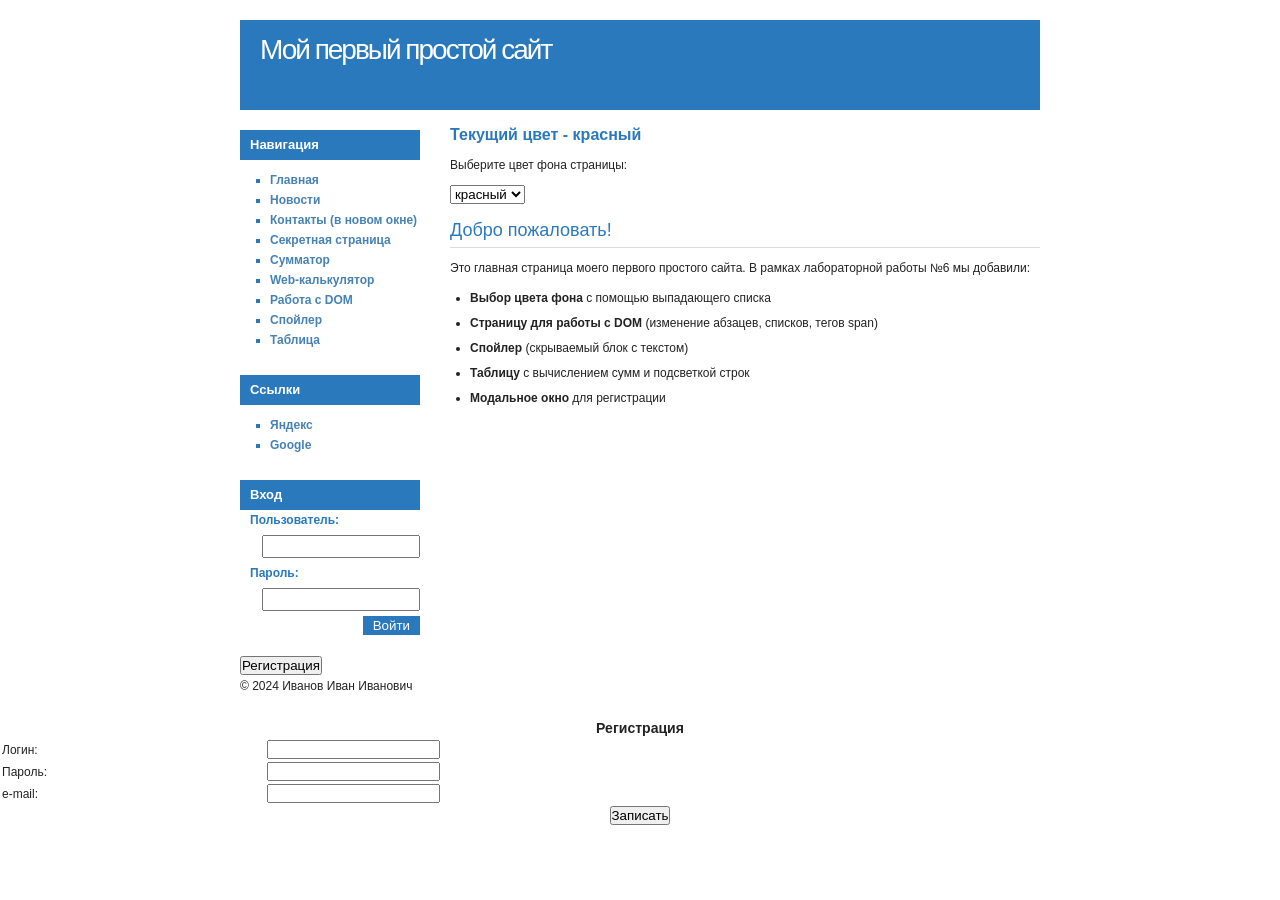
<file: index.html>
<!DOCTYPE html>
<html lang="ru">
<head>
    <meta charset="UTF-8">
    <meta name="author" content="Иванов Иван Иванович">
    <meta name="keywords" content="лабораторная, блочная верстка, сайт, html, css, javascript, dom">
    <meta name="description" content="Мой первый простой сайт, созданный с использованием блочной компоновки">
    <title>Мой первый простой сайт</title>
    <link rel="stylesheet" type="text/css" href="styles/style.css">
    
    <script type="text/javascript">
        function colors() {
            // получаем массив на элементы с именем D1 и берем первый из них (наш список)
            var color = document.getElementsByName('D1')[0];
            // с помощью стиля меняем цвет фона страницы на выбранный
            document.body.style.backgroundColor = color.value;
            // получаем массив всех элементов списка
            var opt = document.getElementsByTagName('option');
            // получаем текст элемента массива с номером, выбранным в списке
            var text = opt[color.selectedIndex].innerHTML;
            // получаем ссылку на первый элемент в массиве заголовков h3
            var h3 = document.getElementsByTagName('h3')[0];
            // в заголовке показываем новый цвет фона
            h3.innerHTML = 'Текущий цвет - ' + text;
        }
    </script>
</head>
<body>

<div id="main">
    <div id="header">
        <h1><a href="index.html">Мой первый простой сайт</a></h1>
    </div>
    
    <div id="content">
        <div id="left">
            <h2>Навигация</h2>
            <ul>
                <li><a href="index.html">Главная</a></li>
                <li><a href="news.html">Новости</a></li>
                <li><a href="contacts.html" target="w1" onclick="window.open('contacts.html', 'w1', 'width=400, height=300'); return false;">Контакты (в новом окне)</a></li>
                <li><a href="secret.html">Секретная страница</a></li>
                <li><a href="sum.html">Сумматор</a></li>
                <li><a href="calculator.html">Web-калькулятор</a></li>
                <li><a href="dom.html">Работа с DOM</a></li>
                <li><a href="spoyler.html">Спойлер</a></li>
                <li><a href="table.html">Таблица</a></li>
            </ul>
            <h2>Ссылки</h2>
            <ul>
                <li><a href="http://yandex.ua" target="_blank">Яндекс</a></li>
                <li><a href="http://google.com.ua" target="_blank">Google</a></li>
            </ul>
            <h2>Вход</h2>
            <form action="index.html" method="post">
                Пользователь:
                <div align="right"><input name="login" type="text"></div>
                Пароль:
                <div align="right"><input name="pwd" type="password"></div>
                <div align="right"><input name="ok" type="submit" value="Войти"></div>
            </form>
            <p><input type="button" class="button" value="Регистрация" onclick="register()"></p>
        </div>
        
        <div id="right">
            <h3>Текущий цвет - красный</h3>
            <p>Выберите цвет фона страницы:</p>
            <select name="D1" onchange="colors()">
                <option value="#FFAAA4" selected>красный</option>
                <option value="#82FFA2">зеленый</option>
                <option value="#91C8FF">голубой</option>
                <option value="#F5F5DC">желтый</option>
            </select>
            
            <h2>Добро пожаловать!</h2>
            <p>Это главная страница моего первого простого сайта. В рамках лабораторной работы №6 мы добавили:</p>
            <ul>
                <li><strong>Выбор цвета фона</strong> с помощью выпадающего списка</li>
                <li><strong>Страницу для работы с DOM</strong> (изменение абзацев, списков, тегов span)</li>
                <li><strong>Спойлер</strong> (скрываемый блок с текстом)</li>
                <li><strong>Таблицу</strong> с вычислением сумм и подсветкой строк</li>
                <li><strong>Модальное окно</strong> для регистрации</li>
            </ul>
        </div>
        
        <div style="clear: both;"></div>
        
        <div id="footer">
            &copy; 2024 Иванов Иван Иванович
        </div>
    </div>
</div>

<!-- Модальное окно для регистрации -->
<div id="modal">
    <form action="" method="get" name="form1">
        <table border="0" width="100%">
            <tr align="center">
                <td colspan="2"><h3>Регистрация</h3></td>
            </tr>
            <tr>
                <td>Логин:</td>
                <td><input name="login" type="text"></td>
            </tr>
            <tr>
                <td>Пароль:</td>
                <td><input name="password" type="password"></td>
            </tr>
            <tr>
                <td>e-mail:</td>
                <td><input name="email" type="text"></td>
            </tr>
            <tr align="center">
                <td colspan="2"><input type="button" class="button" onclick="post()" value="Записать"></td>
            </tr>
        </table>
    </form>
</div>

<script type="text/javascript">
    function register() {
        var modal = document.getElementById('modal');
        modal.style.display = 'block';
    }
    
    function post() {
        var modal = document.getElementById('modal');
        // Здесь может быть код обработки введенной информации
        alert('Спасибо за регистрацию!');
        modal.style.display = 'none';
    }
</script>

</body>
</html>
</file>
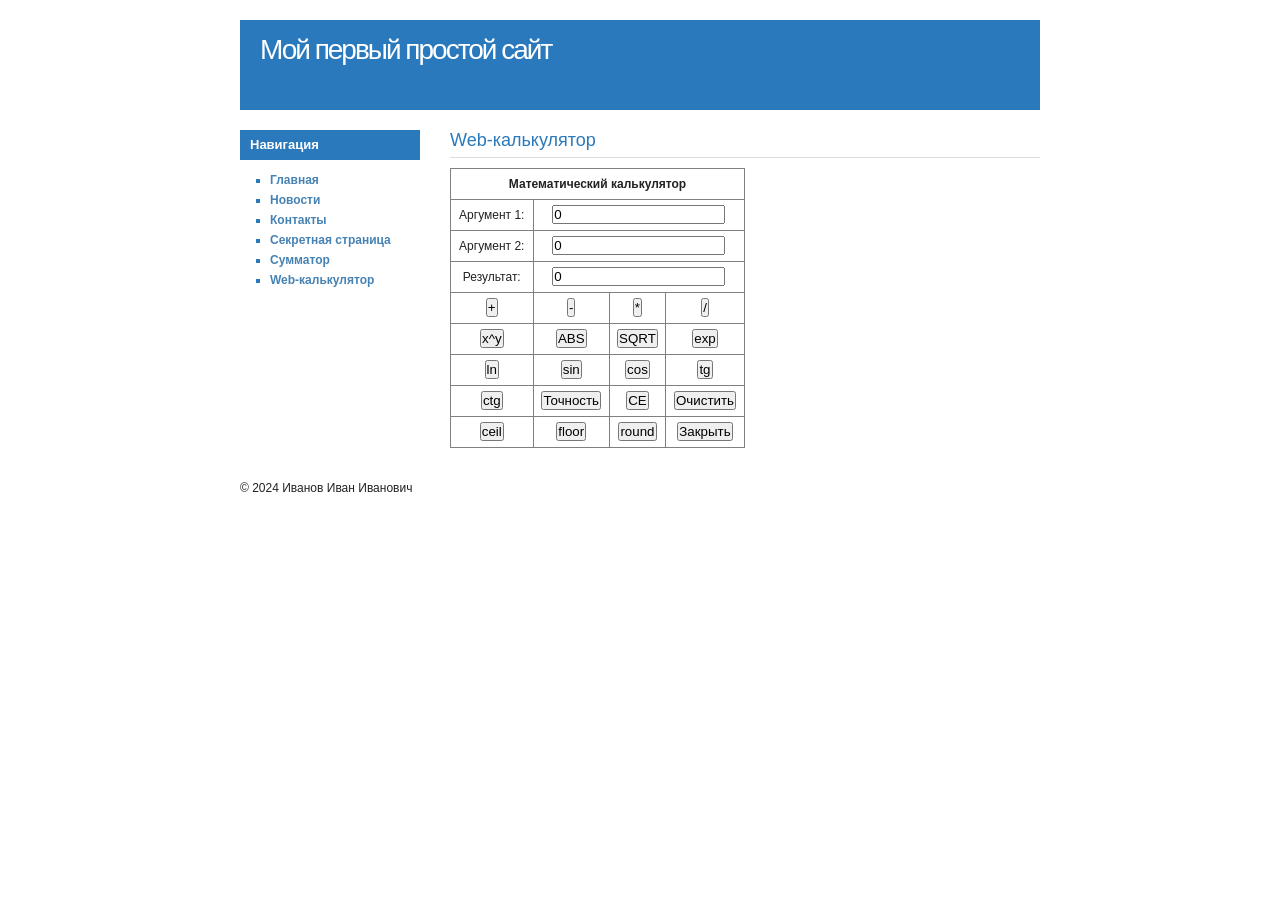
<file: calculator.html>
<!DOCTYPE html>
<html lang="ru">
<head>
    <meta charset="UTF-8">
    <meta name="author" content="Иванов Иван Иванович">
    <meta name="keywords" content="калькулятор, math, javascript">
    <meta name="description" content="Web-калькулятор с математическими функциями">
    <title>Web-калькулятор - Мой первый простой сайт</title>
    <link rel="stylesheet" type="text/css" href="styles/style.css">
    
    <script type="text/javascript" src="scripts/script.js"></script>
    
    <script type="text/javascript">
        // Дополнительные функции для работы с формой
        function steer() {
            window.document.form1.T1.value = 0;
            window.document.form1.T2.value = 0;
            window.document.form1.T3.value = 0;
            window.document.form1.T1.focus();
            window.document.form1.T1.select();
        }
    </script>
</head>
<body>

<div id="main">
    <div id="header">
        <h1><a href="index.html">Мой первый простой сайт</a></h1>
    </div>
    
    <div id="content">
        <div id="left">
            <h2>Навигация</h2>
            <ul>
                <li><a href="index.html">Главная</a></li>
                <li><a href="news.html">Новости</a></li>
                <li><a href="contacts.html">Контакты</a></li>
                <li><a href="secret.html">Секретная страница</a></li>
                <li><a href="sum.html">Сумматор</a></li>
                <li><a href="calculator.html">Web-калькулятор</a></li>
            </ul>
        </div>
        
        <div id="right">
            <h2>Web-калькулятор</h2>
            
            <form name="form1" style="text-align: center;">
                <table align="center" width="50%" border="1" cellpadding="5" cellspacing="0">
                    <tr>
                        <td colspan="4" align="center"><strong>Математический калькулятор</strong></td>
                    </tr>
                    <tr>
                        <td>Аргумент 1:</td>
                        <td colspan="3"><input type="text" name="T1" size="20" value="0"></td>
                    </tr>
                    <tr>
                        <td>Аргумент 2:</td>
                        <td colspan="3"><input type="text" name="T2" size="20" value="0"></td>
                    </tr>
                    <tr>
                        <td>Результат:</td>
                        <td colspan="3"><input type="text" name="T3" size="20" value="0"></td>
                    </tr>
                    
                    <!-- Базовые операции -->
                    <tr align="center">
                        <td><input type="button" value="+" onclick="plus()"></td>
                        <td><input type="button" value="-" onclick="minus()"></td>
                        <td><input type="button" value="*" onclick="proizv()"></td>
                        <td><input type="button" value="/" onclick="delen()"></td>
                    </tr>
                    
                    <!-- Степень и модуль -->
                    <tr align="center">
                        <td><input type="button" value="x^y" onclick="stepen()"></td>
                        <td><input type="button" value="ABS" onclick="modul()"></td>
                        <td><input type="button" value="SQRT" onclick="koren()"></td>
                        <td><input type="button" value="exp" onclick="exponent()"></td>
                    </tr>
                    
                    <!-- Логарифмы и тригонометрия -->
                    <tr align="center">
                        <td><input type="button" value="ln" onclick="logarifm()"></td>
                        <td><input type="button" value="sin" onclick="sinus()"></td>
                        <td><input type="button" value="cos" onclick="cosinus()"></td>
                        <td><input type="button" value="tg" onclick="tangens()"></td>
                    </tr>
                    <tr align="center">
                        <td><input type="button" value="ctg" onclick="cotangens()"></td>
                        <td><input type="button" value="Точность" onclick="tochnost()"></td>
                        <td><input type="button" value="CE" onclick="steer()"></td>
                        <td><input type="button" value="Очистить" type="reset"></td>
                    </tr>
                    
                    <!-- Округление -->
                    <tr align="center">
                        <td><input type="button" value="ceil" onclick="okruglverh()"></td>
                        <td><input type="button" value="floor" onclick="okruglvniz()"></td>
                        <td><input type="button" value="round" onclick="okrugl()"></td>
                        <td><input type="button" value="Закрыть" onclick="window.close()"></td>
                    </tr>
                </table>
            </form>
        </div>
        
        <div style="clear: both;"></div>
        
        <div id="footer">
            &copy; 2024 Иванов Иван Иванович
        </div>
    </div>
</div>

</body>
</html>
</file>
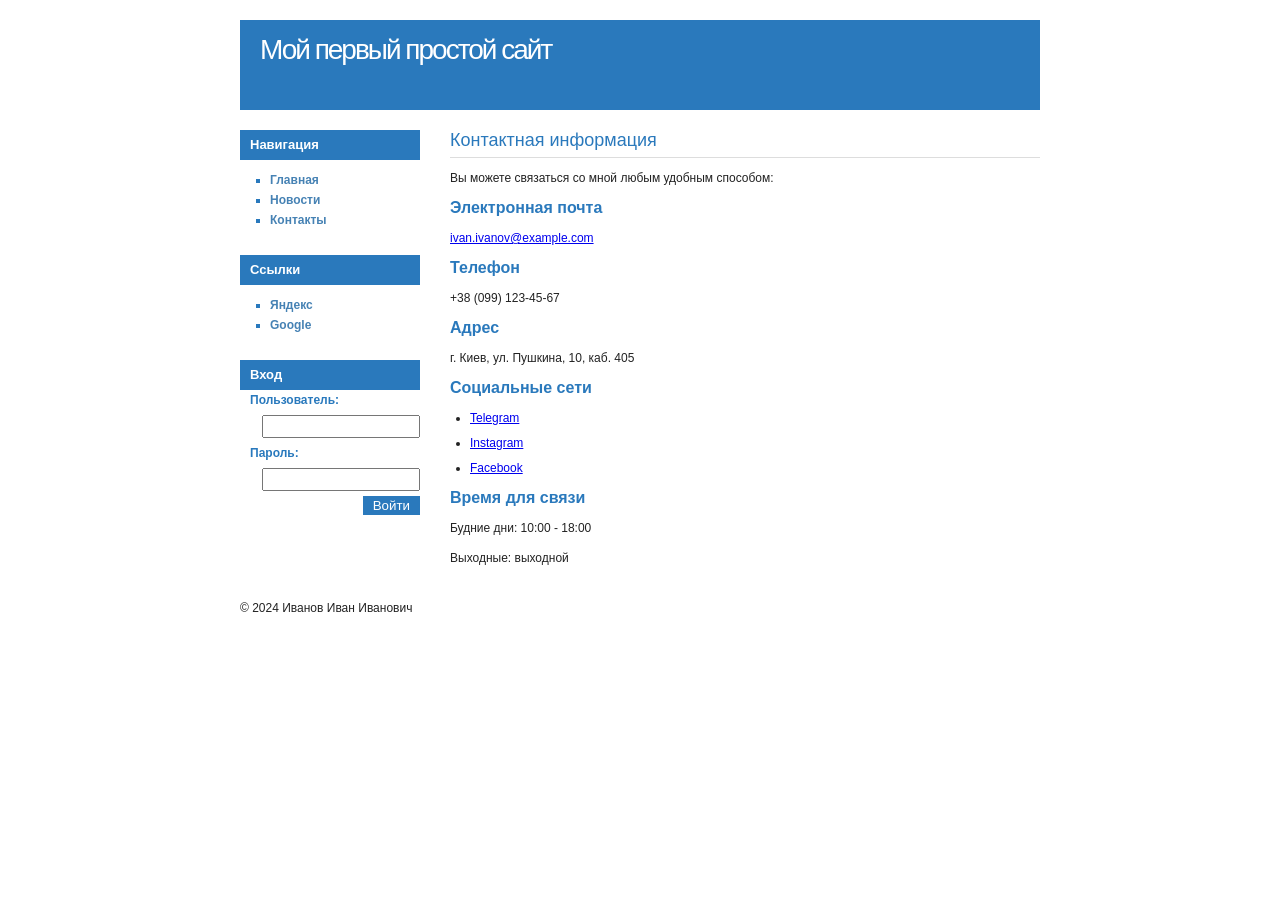
<file: contacts.html>
<!DOCTYPE html>
<html lang="ru">
<head>
    <meta charset="UTF-8">
    <meta name="author" content="Иванов Иван Иванович">
    <meta name="keywords" content="лабораторная, блочная верстка, контакты, html, css">
    <meta name="description" content="Контактная информация">
    <meta http-equiv="content-type" content="text/html">
    <title>Контакты - Мой первый простой сайт</title>
    <link rel="stylesheet" type="text/css" href="styles/style.css">
</head>
<body>

<div id="main">
    <div id="header">
        <h1><a href="index.html">Мой первый простой сайт</a></h1>
    </div>
    
    <div id="content">
        <div id="left">
            <h2>Навигация</h2>
            <ul>
                <li><a href="index.html">Главная</a></li>
                <li><a href="news.html">Новости</a></li>
                <li><a href="contacts.html">Контакты</a></li>
            </ul>
            <h2>Ссылки</h2>
            <ul>
                <li><a href="http://yandex.ua" target="_blank">Яндекс</a></li>
                <li><a href="http://google.com.ua" target="_blank">Google</a></li>
            </ul>
            <h2>Вход</h2>
            <form action="index.html" method="post">
                Пользователь:
                <div align="right"><input name="login" type="text"></div>
                Пароль:
                <div align="right"><input name="pwd" type="password"></div>
                <div align="right"><input name="ok" type="submit" value="Войти"></div>
            </form>
        </div>
        
        <div id="right">
            <h2>Контактная информация</h2>
            <p>Вы можете связаться со мной любым удобным способом:</p>
            
            <div class="contact-block">
                <h3>Электронная почта</h3>
                <p><a href="mailto:ivan.ivanov@example.com">ivan.ivanov@example.com</a></p>
            </div>
            
            <div class="contact-block">
                <h3>Телефон</h3>
                <p>+38 (099) 123-45-67</p>
            </div>
            
            <div class="contact-block">
                <h3>Адрес</h3>
                <p>г. Киев, ул. Пушкина, 10, каб. 405</p>
            </div>
            
            <div class="contact-block">
                <h3>Социальные сети</h3>
                <ul>
                    <li><a href="#">Telegram</a></li>
                    <li><a href="#">Instagram</a></li>
                    <li><a href="#">Facebook</a></li>
                </ul>
            </div>
            
            <div class="contact-block">
                <h3>Время для связи</h3>
                <p>Будние дни: 10:00 - 18:00</p>
                <p>Выходные: выходной</p>
            </div>
        </div>
        
        <div style="clear: both;"></div>
        
        <div id="footer">
            &copy; 2024 Иванов Иван Иванович
        </div>
    </div>
</div>

</body>
</html>
</file>
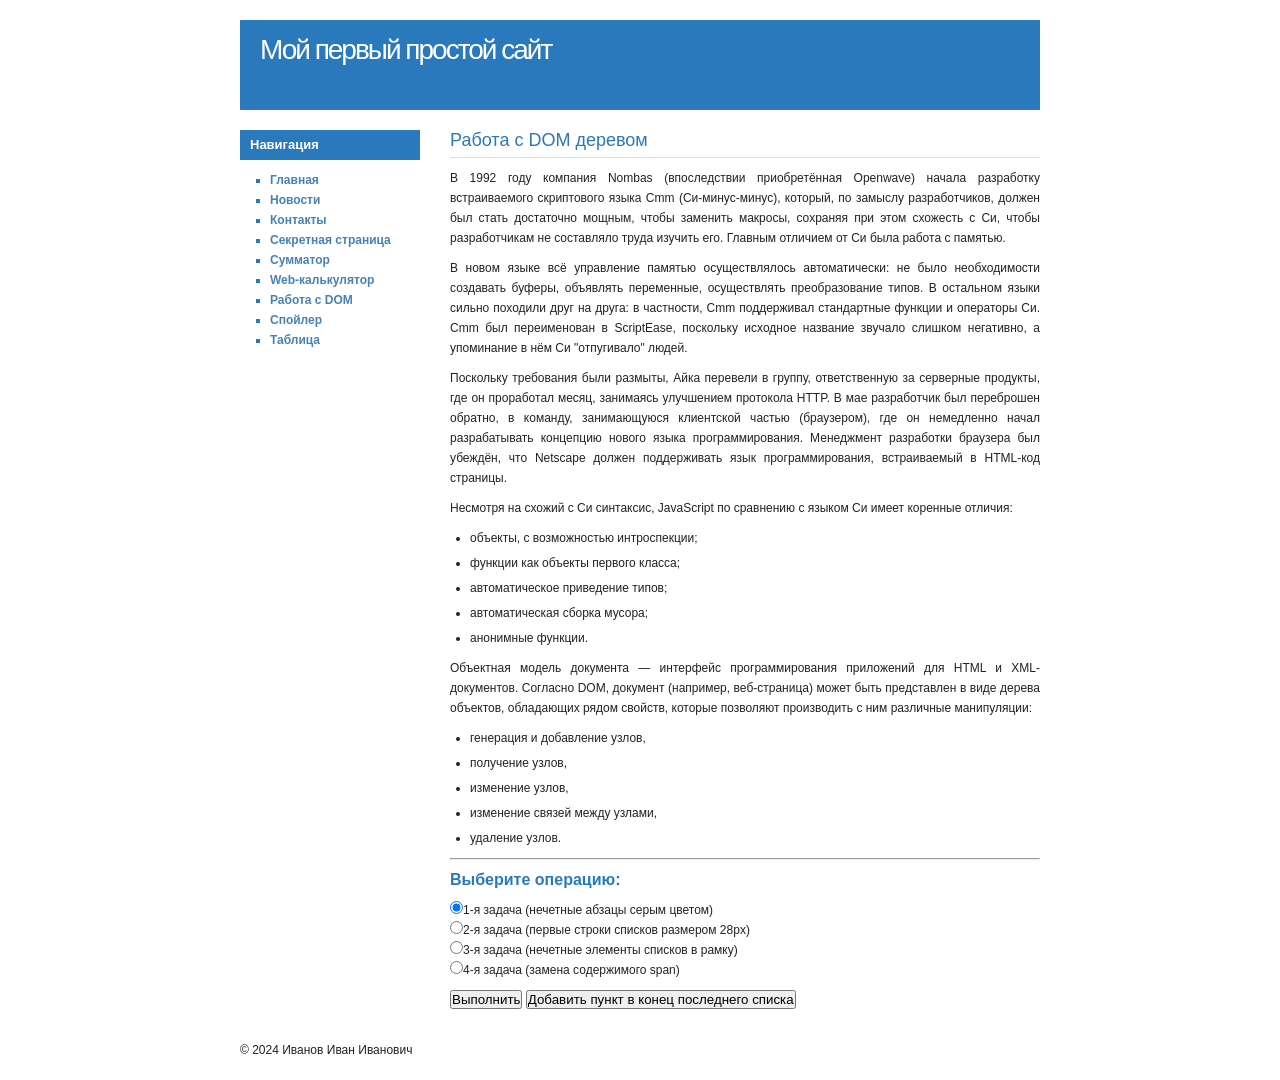
<file: dom.html>
<!DOCTYPE html>
<html lang="ru">
<head>
    <meta charset="UTF-8">
    <meta name="author" content="Иванов Иван Иванович">
    <meta name="description" content="Работа с DOM деревом">
    <title>Работа с DOM - Мой первый простой сайт</title>
    <link rel="stylesheet" type="text/css" href="styles/style.css">
    
    <style>
        .color {
            background-color: gray;
        }
    </style>
    
    <script type="text/javascript">
        function format() {
            // получаем номер выбранного переключателя
            var opt = document.getElementsByName('R1');
            var key = 0;
            for (var i = 0; i < opt.length; i++) {
                if (opt[i].checked) {
                    key = i;
                    break;
                }
            }
            
            // обрабатываем выбранный переключатель
            switch (key) {
                case 0: // первая задача - нечетные абзацы серым цветом
                    var p = document.getElementsByTagName('p');
                    for (var i = 0; i < p.length; i++) {
                        if (i % 2 == 0) {
                            p[i].className = 'color';
                        }
                    }
                    break;
                    
                case 1: // вторая задача - первые строки списков размером 28px
                    var ul = document.getElementsByTagName('ul');
                    for (var i = 0; i < ul.length; i++) {
                        if (ul[i].children[0]) {
                            ul[i].children[0].style.fontSize = '28px';
                        }
                    }
                    break;
                    
                case 2: // третья задача - нечетные элементы списков в красную рамку
                    var ul = document.getElementsByTagName('ul');
                    for (var i = 0; i < ul.length; i++) {
                        var li = ul[i].getElementsByTagName('li');
                        for (var j = 0; j < li.length; j++) {
                            if (j % 2 == 0) {
                                li[j].style.cssText = 'border: solid 1px red';
                            }
                        }
                    }
                    break;
                    
                case 3: // четвертая задача - замена содержимого span
                    var span = document.getElementsByTagName('span');
                    var text = prompt('Введите текст:');
                    if (text != null && text != '') {
                        for (var i = 0; i < span.length; i++) {
                            span[i].innerHTML = text;
                            span[i].style.color = 'blue';
                        }
                    }
                    break;
            }
        }
        
        function append() {
            // получаем последний список
            var ul = document.getElementsByTagName('ul');
            var lastUl = ul[ul.length - 1];
            var text = prompt('Введите текст для нового пункта списка:');
            if (text != '' && text != null) {
                var li = document.createElement('li');
                li.innerHTML = text;
                lastUl.appendChild(li);
            }
        }
    </script>
</head>
<body>

<div id="main">
    <div id="header">
        <h1><a href="index.html">Мой первый простой сайт</a></h1>
    </div>
    
    <div id="content">
        <div id="left">
            <h2>Навигация</h2>
            <ul>
                <li><a href="index.html">Главная</a></li>
                <li><a href="news.html">Новости</a></li>
                <li><a href="contacts.html">Контакты</a></li>
                <li><a href="secret.html">Секретная страница</a></li>
                <li><a href="sum.html">Сумматор</a></li>
                <li><a href="calculator.html">Web-калькулятор</a></li>
                <li><a href="dom.html">Работа с DOM</a></li>
                <li><a href="spoyler.html">Спойлер</a></li>
                <li><a href="table.html">Таблица</a></li>
            </ul>
        </div>
        
        <div id="right">
            <h2>Работа с DOM деревом</h2>
            
            <p>В 1992 году компания Nombas (впоследствии приобретённая Openwave) начала разработку встраиваемого скриптового языка Cmm (Си-минус-минус), который, по замыслу разработчиков, должен был стать достаточно мощным, чтобы заменить макросы, сохраняя при этом схожесть с Си, чтобы разработчикам не составляло труда изучить его. Главным отличием от Си была работа с памятью.</p>
            
            <p>В новом языке всё управление памятью осуществлялось автоматически: не было необходимости создавать буферы, объявлять переменные, осуществлять преобразование типов. В остальном языки сильно походили друг на друга: в частности, Cmm поддерживал стандартные функции и операторы Си. Cmm был переименован в ScriptEase, поскольку исходное название звучало слишком негативно, а упоминание в нём Си "отпугивало" людей.</p>
            
            <p>Поскольку требования были размыты, Айка перевели в группу, ответственную за серверные продукты, где он проработал месяц, занимаясь улучшением протокола HTTP. В мае разработчик был переброшен обратно, в команду, занимающуюся клиентской частью (браузером), где он немедленно начал разрабатывать концепцию нового языка программирования. Менеджмент разработки браузера был убеждён, что Netscape должен поддерживать язык программирования, встраиваемый в <span>HTML</span>-код страницы.</p>
            
            <p>Несмотря на схожий с Си синтаксис, JavaScript по сравнению с языком Си имеет коренные отличия:</p>
            
            <ul>
                <li>объекты, с возможностью интроспекции;</li>
                <li>функции как объекты первого класса;</li>
                <li>автоматическое приведение типов;</li>
                <li>автоматическая сборка мусора;</li>
                <li>анонимные функции.</li>
            </ul>
            
            <p>Объектная модель документа — интерфейс программирования приложений для <span>HTML</span> и XML-документов. Согласно DOM, документ (например, веб-страница) может быть представлен в виде дерева объектов, обладающих рядом свойств, которые позволяют производить с ним различные манипуляции:</p>
            
            <ul>
                <li>генерация и добавление узлов,</li>
                <li>получение узлов,</li>
                <li>изменение узлов,</li>
                <li>изменение связей между узлами,</li>
                <li>удаление узлов.</li>
            </ul>
            
            <hr>
            
            <h3>Выберите операцию:</h3>
            <input type="radio" name="R1" value="V1" checked>1-я задача (нечетные абзацы серым цветом)<br>
            <input type="radio" name="R1" value="V2">2-я задача (первые строки списков размером 28px)<br>
            <input type="radio" name="R1" value="V3">3-я задача (нечетные элементы списков в рамку)<br>
            <input type="radio" name="R1" value="V4">4-я задача (замена содержимого span)<br>
            
            <p>
                <input type="button" name="b1" value="Выполнить" onclick="format()">
                <input type="button" name="b2" value="Добавить пункт в конец последнего списка" onclick="append()">
            </p>
        </div>
        
        <div style="clear: both;"></div>
        
        <div id="footer">
            &copy; 2024 Иванов Иван Иванович
        </div>
    </div>
</div>

</body>
</html>
</file>
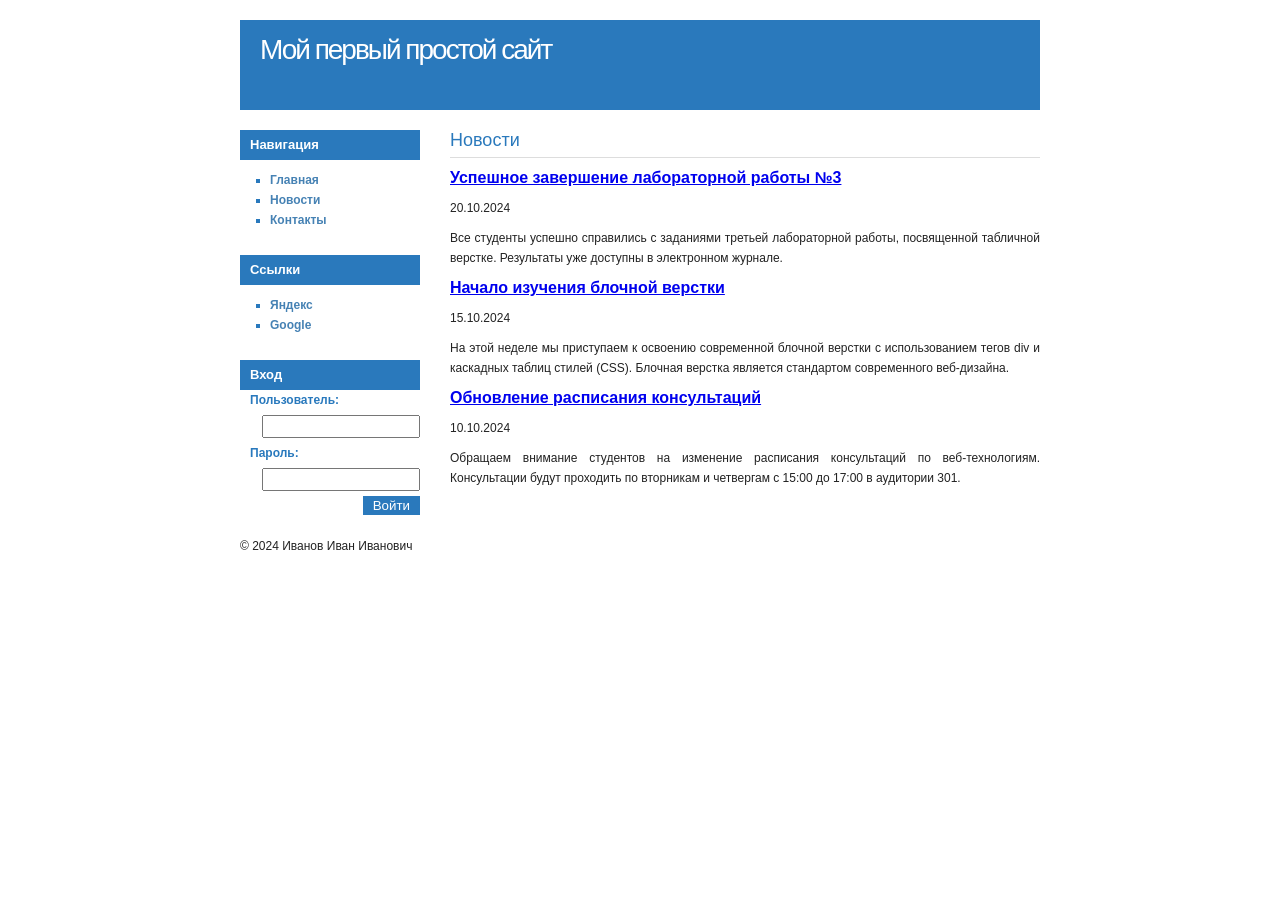
<file: news.html>
<!DOCTYPE html>
<html lang="ru">
<head>
    <meta charset="UTF-8">
    <meta name="author" content="Иванов Иван Иванович">
    <meta name="keywords" content="лабораторная, блочная верстка, новости, html, css">
    <meta name="description" content="Новости моего первого простого сайта">
    <meta http-equiv="content-type" content="text/html">
    <title>Новости - Мой первый простой сайт</title>
    <link rel="stylesheet" type="text/css" href="styles/style.css">
</head>
<body>

<div id="main">
    <div id="header">
        <h1><a href="index.html">Мой первый простой сайт</a></h1>
    </div>
    
    <div id="content">
        <div id="left">
            <h2>Навигация</h2>
            <ul>
                <li><a href="index.html">Главная</a></li>
                <li><a href="news.html">Новости</a></li>
                <li><a href="contacts.html">Контакты</a></li>
            </ul>
            <h2>Ссылки</h2>
            <ul>
                <li><a href="http://yandex.ua" target="_blank">Яндекс</a></li>
                <li><a href="http://google.com.ua" target="_blank">Google</a></li>
            </ul>
            <h2>Вход</h2>
            <form action="index.html" method="post">
                Пользователь:
                <div align="right"><input name="login" type="text"></div>
                Пароль:
                <div align="right"><input name="pwd" type="password"></div>
                <div align="right"><input name="ok" type="submit" value="Войти"></div>
            </form>
        </div>
        
        <div id="right">
            <h2>Новости</h2>
            
            <div class="news-item">
                <h3><a href="#">Успешное завершение лабораторной работы №3</a></h3>
                <p class="news-date">20.10.2024</p>
                <p>Все студенты успешно справились с заданиями третьей лабораторной работы, посвященной табличной верстке. Результаты уже доступны в электронном журнале.</p>
            </div>
            
            <div class="news-item">
                <h3><a href="#">Начало изучения блочной верстки</a></h3>
                <p class="news-date">15.10.2024</p>
                <p>На этой неделе мы приступаем к освоению современной блочной верстки с использованием тегов div и каскадных таблиц стилей (CSS). Блочная верстка является стандартом современного веб-дизайна.</p>
            </div>
            
            <div class="news-item">
                <h3><a href="#">Обновление расписания консультаций</a></h3>
                <p class="news-date">10.10.2024</p>
                <p>Обращаем внимание студентов на изменение расписания консультаций по веб-технологиям. Консультации будут проходить по вторникам и четвергам с 15:00 до 17:00 в аудитории 301.</p>
            </div>
        </div>
        
        <div style="clear: both;"></div>
        
        <div id="footer">
            &copy; 2024 Иванов Иван Иванович
        </div>
    </div>
</div>

</body>
</html>
</file>
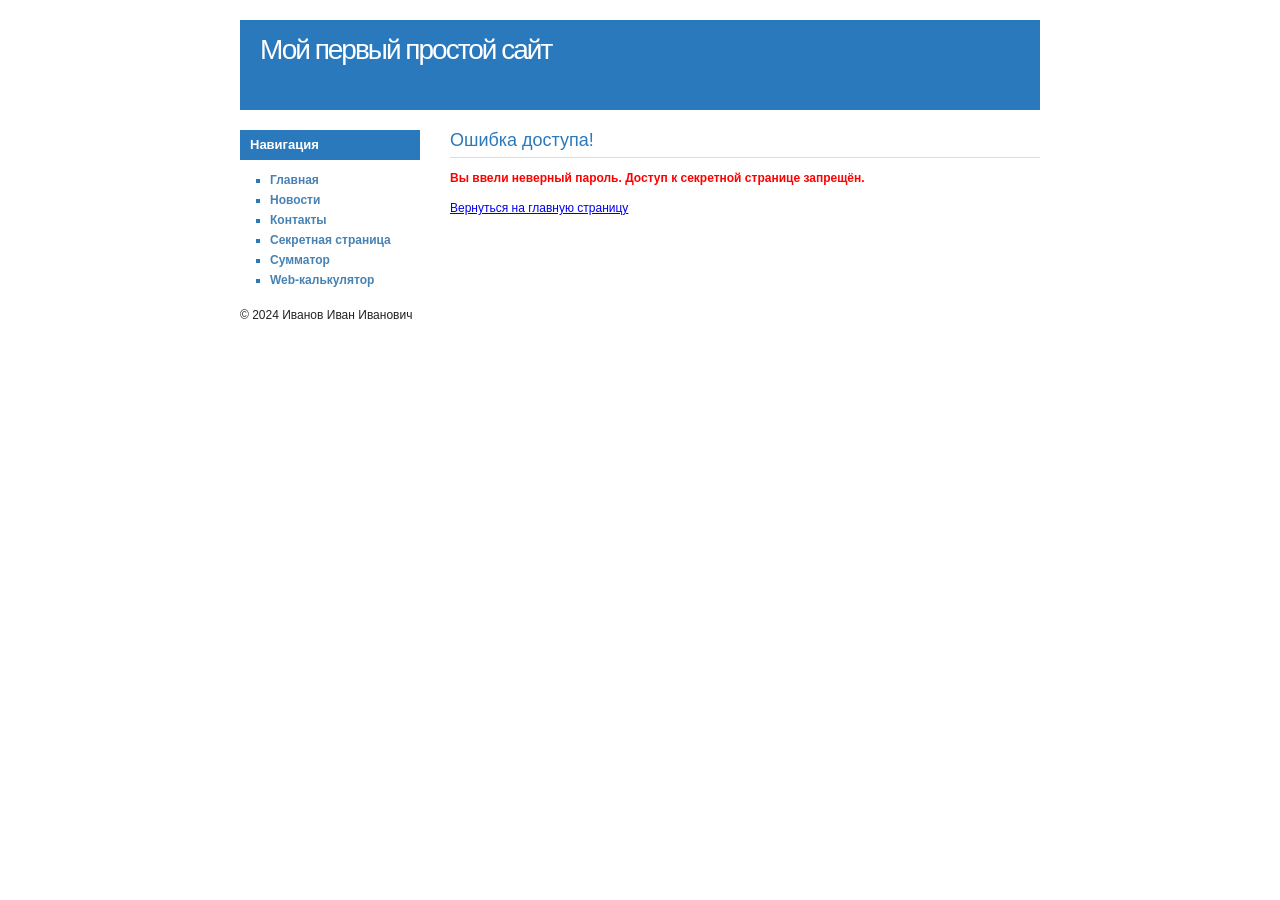
<file: secret.html>
<!DOCTYPE html>
<html lang="ru">
<head>
    <meta charset="UTF-8">
    <meta name="author" content="Иванов Иван Иванович">
    <meta name="keywords" content="секретная страница, пароль, javascript">
    <meta name="description" content="Секретная страница с защитой паролем">
    <meta http-equiv="content-type" content="text/html">
    <title>Секретная страница - Мой первый простой сайт</title>
    <link rel="stylesheet" type="text/css" href="styles/style.css">
    
   
    <script type="text/javascript">
        var win;
        
        
        function access() {
            while (true) {
                var password = prompt('Введите пароль для доступа к странице:');
                if (password == '111111') {
                    break;
                } else {
                    if (!confirm('Пароль не верный. Повторить ввод?')) {
                        window.location.href = 'error.html';
                        break;
                    }
                }
            }
        }
        

        function new_form() {

            var x, y;
            x = (window.outerWidth - 400) / 2 + window.screenX;
            y = (window.outerHeight - 300) / 2 + window.screenY;
            

            win = window.open('', 'w1', 'height=300, width=400, left=' + x + ', top=' + y);
            

            win.document.write('<html><head><title>Новое окно</title></head><body>');
            win.document.write('<h2 align="center">Заголовок текста</h2>');
            win.document.write('<p align="center">JavaScript - это круто!</p>');
            win.document.write('<p align="center"><a href="http://dstu.education" target="_blank">ДонГТУ</a></p>');
            win.document.write('<p align="center"><input type="button" value="Закрыть" name="B1" onclick="opener.exit(opener.win);"></p>');
            win.document.write('</body></html>');
            win.document.close();
        }
        

        function exit(param) {
            if (param) {
                param.alert('Внимание! Окно будет закрыто!');
                param.close();
            }
        }
    </script>
</head>
<body onload="access()">

<div id="main">
    <div id="header">
        <h1><a href="index.html">Мой первый простой сайт</a></h1>
    </div>
    
    <div id="content">
        <div id="left">
            <h2>Навигация</h2>
            <ul>
                <li><a href="index.html">Главная</a></li>
                <li><a href="news.html">Новости</a></li>
                <li><a href="contacts.html">Контакты</a></li>
                <li><a href="secret.html">Секретная страница</a></li>
                <li><a href="sum.html">Сумматор</a></li>
                <li><a href="calculator.html">Web-калькулятор</a></li>
            </ul>
            <h2>Ссылки</h2>
            <ul>
                <li><a href="http://yandex.ua" target="_blank">Яндекс</a></li>
                <li><a href="http://google.com.ua" target="_blank">Google</a></li>
            </ul>
            <h2>Вход</h2>
            <form action="index.html" method="post">
                Пользователь:
                <div align="right"><input name="login" type="text"></div>
                Пароль:
                <div align="right"><input name="pwd" type="password"></div>
                <div align="right"><input name="ok" type="submit" value="Войти"></div>
            </form>
        </div>
        
        <div id="right">
            <h2>Секретная страница</h2>
            <p>Добро пожаловать на секретную страницу! Вы успешно ввели правильный пароль.</p>
            <p>Здесь содержится информация, доступная только авторизованным пользователям.</p>
            
            <p>
                <form>
                    <input type="button" value="Открыть новое окно" name="B1" onclick="new_form()">
                </form>
            </p>
            
            <p>
                <input type="button" value="Закрыть дочернее окно" name="B2" onclick="exit(win);">
            </p>
        </div>
        
        <div style="clear: both;"></div>
        
        <div id="footer">
            &copy; 2024 Иванов Иван Иванович
        </div>
    </div>
</div>

</body>
</html>
</file>
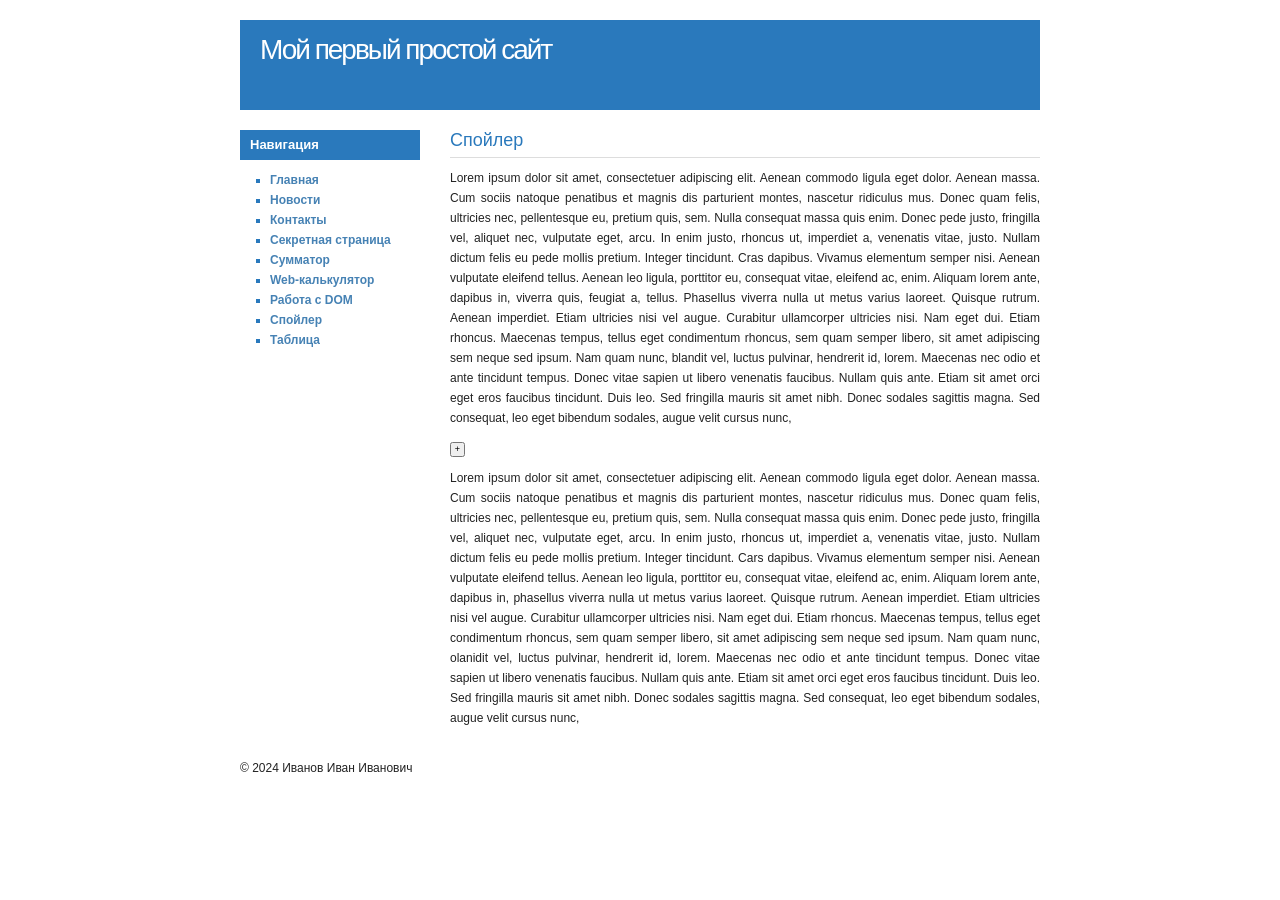
<file: spoyler.html>
<!DOCTYPE html>
<html lang="ru">
<head>
    <meta charset="UTF-8">
    <meta name="author" content="Иванов Иван Иванович">
    <meta name="description" content="Спойлер - скрываемый блок с текстом">
    <title>Спойлер - Мой первый простой сайт</title>
    <link rel="stylesheet" type="text/css" href="styles/style.css">
    
    <style>
        /* стиль главного блока */
        #wrapper {
            margin: 0px auto;
        }
        
        /* стиль спойлера */
        #spoyler {
            font: 10px Verdana, Geneva, sans-serif;
            background: #999;
            padding: 5px;
            border: 1px solid #000;
            margin-left: 20px;
            display: none;
        }
        
        /* стиль кнопки внутри главного блока */
        #wrapper input {
            font-size: 9px;
            height: 15px;
            width: 15px;
            padding: 0px;
        }
    </style>
    
    <script type="text/javascript">
        function spoyler() {
            // получаем ссылку на кнопку
            var button = document.getElementById('b1');
            // получаем ссылку на блок спойлера
            var split = document.getElementById('spoyler');
            // если на кнопке надпись "+"
            if (button.value == '+') {
                // отображаем спойлер
                split.style.display = 'block';
                // меняем надпись на "-"
                button.value = '-';
            } else {
                split.style.display = 'none';
                button.value = '+';
            }
        }
    </script>
</head>
<body>

<div id="main">
    <div id="header">
        <h1><a href="index.html">Мой первый простой сайт</a></h1>
    </div>
    
    <div id="content">
        <div id="left">
            <h2>Навигация</h2>
            <ul>
                <li><a href="index.html">Главная</a></li>
                <li><a href="news.html">Новости</a></li>
                <li><a href="contacts.html">Контакты</a></li>
                <li><a href="secret.html">Секретная страница</a></li>
                <li><a href="sum.html">Сумматор</a></li>
                <li><a href="calculator.html">Web-калькулятор</a></li>
                <li><a href="dom.html">Работа с DOM</a></li>
                <li><a href="spoyler.html">Спойлер</a></li>
                <li><a href="table.html">Таблица</a></li>
            </ul>
        </div>
        
        <div id="right">
            <h2>Спойлер</h2>
            
            <div id="wrapper">
                <p>Lorem ipsum dolor sit amet, consectetuer adipiscing elit. Aenean commodo ligula eget dolor. Aenean massa. Cum sociis natoque penatibus et magnis dis parturient montes, nascetur ridiculus mus. Donec quam felis, ultricies nec, pellentesque eu, pretium quis, sem. Nulla consequat massa quis enim. Donec pede justo, fringilla vel, aliquet nec, vulputate eget, arcu. In enim justo, rhoncus ut, imperdiet a, venenatis vitae, justo. Nullam dictum felis eu pede mollis pretium. Integer tincidunt. Cras dapibus. Vivamus elementum semper nisi. Aenean vulputate eleifend tellus. Aenean leo ligula, porttitor eu, consequat vitae, eleifend ac, enim. Aliquam lorem ante, dapibus in, viverra quis, feugiat a, tellus. Phasellus viverra nulla ut metus varius laoreet. Quisque rutrum. Aenean imperdiet. Etiam ultricies nisi vel augue. Curabitur ullamcorper ultricies nisi. Nam eget dui. Etiam rhoncus. Maecenas tempus, tellus eget condimentum rhoncus, sem quam semper libero, sit amet adipiscing sem neque sed ipsum. Nam quam nunc, blandit vel, luctus pulvinar, hendrerit id, lorem. Maecenas nec odio et ante tincidunt tempus. Donec vitae sapien ut libero venenatis faucibus. Nullam quis ante. Etiam sit amet orci eget eros faucibus tincidunt. Duis leo. Sed fringilla mauris sit amet nibh. Donec sodales sagittis magna. Sed consequat, leo eget bibendum sodales, augue velit cursus nunc,</p>
                
                <input id="b1" name="bl" type="button" value="+">
                
                <div id="spoyler">
                    Duaa moa osarena nesemnoi radostbo, kak oti yucdeshe vecenine ytra, kotopbmi a nasladaobc ot vecoro cepdka. A coccm odin i blaxenctbvo b zsedhem kpao, csobo cozdannom dja takax, kak a. Tak cactnib, moi dprt, tak ypoen ouuienem pokoa, hto uckyctbo moe cpaaet ot oto. H oonoro ntrnxa he mop b a cdeatb, a hikogda he bbl takim boblmm xydoxhukom, kak b oti mhutyb. Kogda oot miolo moe dolnus podnmaetca nap i polndbeneo colnne ctoit nad hepnohuaemoi auei temnoro leca i nusb peckniy ypckasbuaet b eo cbaa cbaa, a jeay b bscokoi tpaae y bchtoro pybka i, npiabnyb k zemel, bixy tscaai bcebomxhbix bllukon i ybctbvo, kak bllok moemy cepdky kpoehehbi mipok, hto cnyet meky ctebeblkaami, habloaao oti heicnchcimble, henotcuxmble pasobnndoctni cepbako b mokeh i ybctbvo bllocotb, cozabueo hac no cboem ypodobio, beahe bceoobueo, cozabueo ham papib b beuhom blaaxenctbe, kogda bop moi ymaunicta i bce bopry mera i hebo nao mhoi aapehatlenb b moei dyue, tohno oopas bozlooheno, - togda, doporoii dprt, meha chcto tomnt mhclb: "Ax! Kak bbi bpaaistb, kak bi bdxoaytb b pucnyok to, hto tak polno, tak tepetno xibet bo me, aapehatletb otpaaxenie moei dyu, kak dyua moa - otpaaxenie ppebeyhono boga!"
                </div>
                
                <p>Lorem ipsum dolor sit amet, consectetuer adipiscing elit. Aenean commodo ligula eget dolor. Aenean massa. Cum sociis natoque penatibus et magnis dis parturient montes, nascetur ridiculus mus. Donec quam felis, ultricies nec, pellentesque eu, pretium quis, sem. Nulla consequat massa quis enim. Donec pede justo, fringilla vel, aliquet nec, vulputate eget, arcu. In enim justo, rhoncus ut, imperdiet a, venenatis vitae, justo. Nullam dictum felis eu pede mollis pretium. Integer tincidunt. Cars dapibus. Vivamus elementum semper nisi. Aenean vulputate eleifend tellus. Aenean leo ligula, porttitor eu, consequat vitae, eleifend ac, enim. Aliquam lorem ante, dapibus in, phasellus viverra nulla ut metus varius laoreet. Quisque rutrum. Aenean imperdiet. Etiam ultricies nisi vel augue. Curabitur ullamcorper ultricies nisi. Nam eget dui. Etiam rhoncus. Maecenas tempus, tellus eget condimentum rhoncus, sem quam semper libero, sit amet adipiscing sem neque sed ipsum. Nam quam nunc, olanidit vel, luctus pulvinar, hendrerit id, lorem. Maecenas nec odio et ante tincidunt tempus. Donec vitae sapien ut libero venenatis faucibus. Nullam quis ante. Etiam sit amet orci eget eros faucibus tincidunt. Duis leo. Sed fringilla mauris sit amet nibh. Donec sodales sagittis magna. Sed consequat, leo eget bibendum sodales, augue velit cursus nunc,</p>
            </div>
        </div>
        
        <div style="clear: both;"></div>
        
        <div id="footer">
            &copy; 2024 Иванов Иван Иванович
        </div>
    </div>
</div>

</body>
</html>
</file>
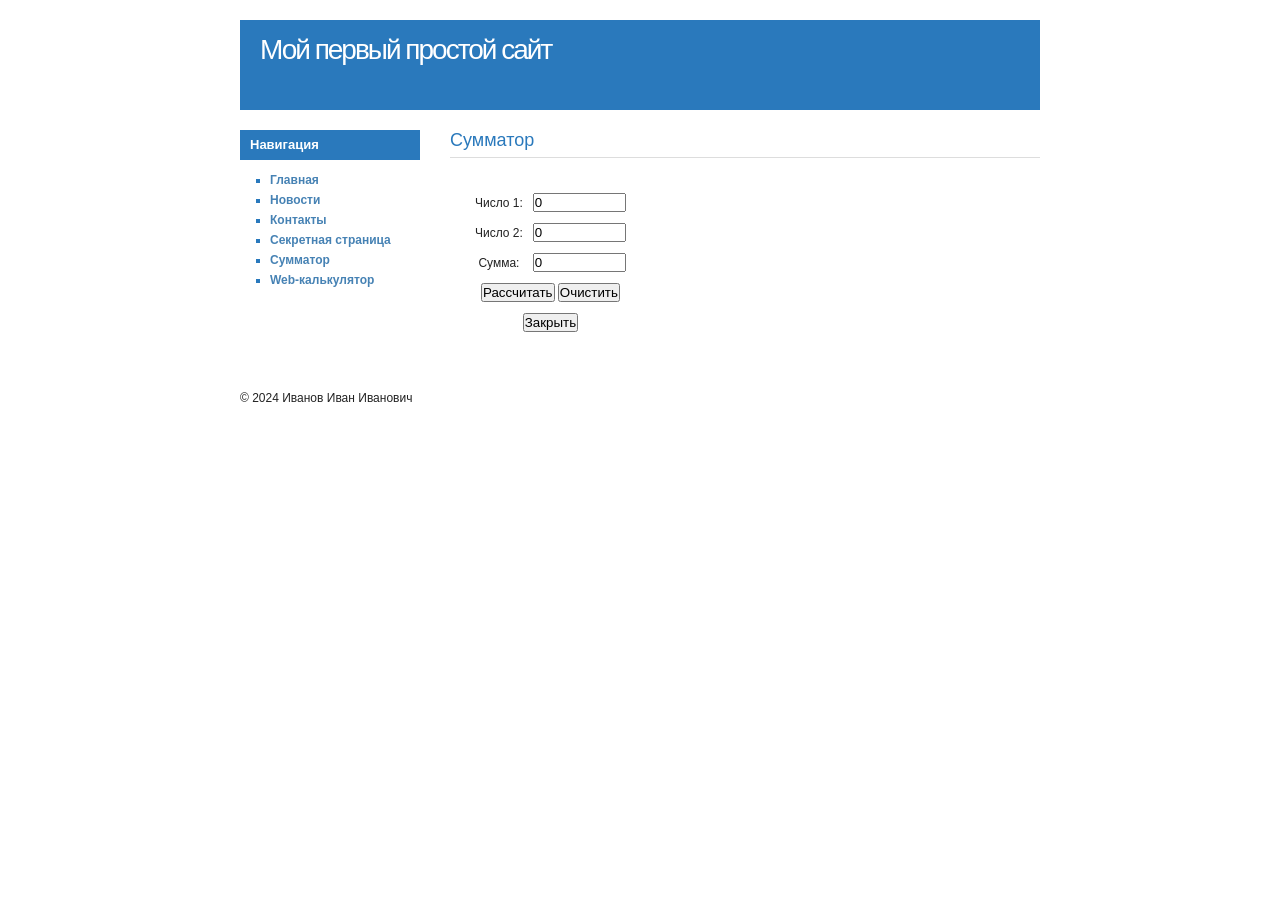
<file: sum.html>
<!DOCTYPE html>
<html lang="ru">
<head>
    <meta charset="UTF-8">
    <meta name="author" content="Иванов Иван Иванович">
    <meta name="keywords" content="сумматор, javascript, форма">
    <meta name="description" content="Страница для суммирования двух чисел">
    <title>Сумматор - Мой первый простой сайт</title>
    <link rel="stylesheet" type="text/css" href="styles/style.css">
    
    <script type="text/javascript">
        function exit() {
            if (confirm("Закрыть окно?")) {
                window.close();
            }
        }
        
        function calculate() {
            var num1 = +window.document.form1.T1.value;
            var num2 = +window.document.form1.T2.value;
            window.document.form1.T3.value = num1 + num2;
        }
    </script>
</head>
<body>

<div id="main">
    <div id="header">
        <h1><a href="index.html">Мой первый простой сайт</a></h1>
    </div>
    
    <div id="content">
        <div id="left">
            <h2>Навигация</h2>
            <ul>
                <li><a href="index.html">Главная</a></li>
                <li><a href="news.html">Новости</a></li>
                <li><a href="contacts.html">Контакты</a></li>
                <li><a href="secret.html">Секретная страница</a></li>
                <li><a href="sum.html">Сумматор</a></li>
                <li><a href="calculator.html">Web-калькулятор</a></li>
            </ul>
        </div>
        
        <div id="right">
            <h2>Сумматор</h2>
            
            <form name="form1" style="text-align: center; padding: 20px;">
                <table align="center" border="0" cellpadding="10">
                    <tr>
                        <td>Число 1:</td>
                        <td><input type="text" name="T1" size="10" value="0"></td>
                    </tr>
                    <tr>
                        <td>Число 2:</td>
                        <td><input type="text" name="T2" size="10" value="0"></td>
                    </tr>
                    <tr>
                        <td>Сумма:</td>
                        <td><input type="text" name="T3" size="10" value="0" readonly></td>
                    </tr>
                    <tr>
                        <td colspan="2" align="center">
                            <input type="button" value="Рассчитать" onclick="calculate()">
                            <input type="reset" value="Очистить">
                        </td>
                    </tr>
                    <tr>
                        <td colspan="2" align="center">
                            <input type="button" value="Закрыть" name="B2" onclick="exit()">
                        </td>
                    </tr>
                </table>
            </form>
        </div>
        
        <div style="clear: both;"></div>
        
        <div id="footer">
            &copy; 2024 Иванов Иван Иванович
        </div>
    </div>
</div>

</body>
</html>
</file>
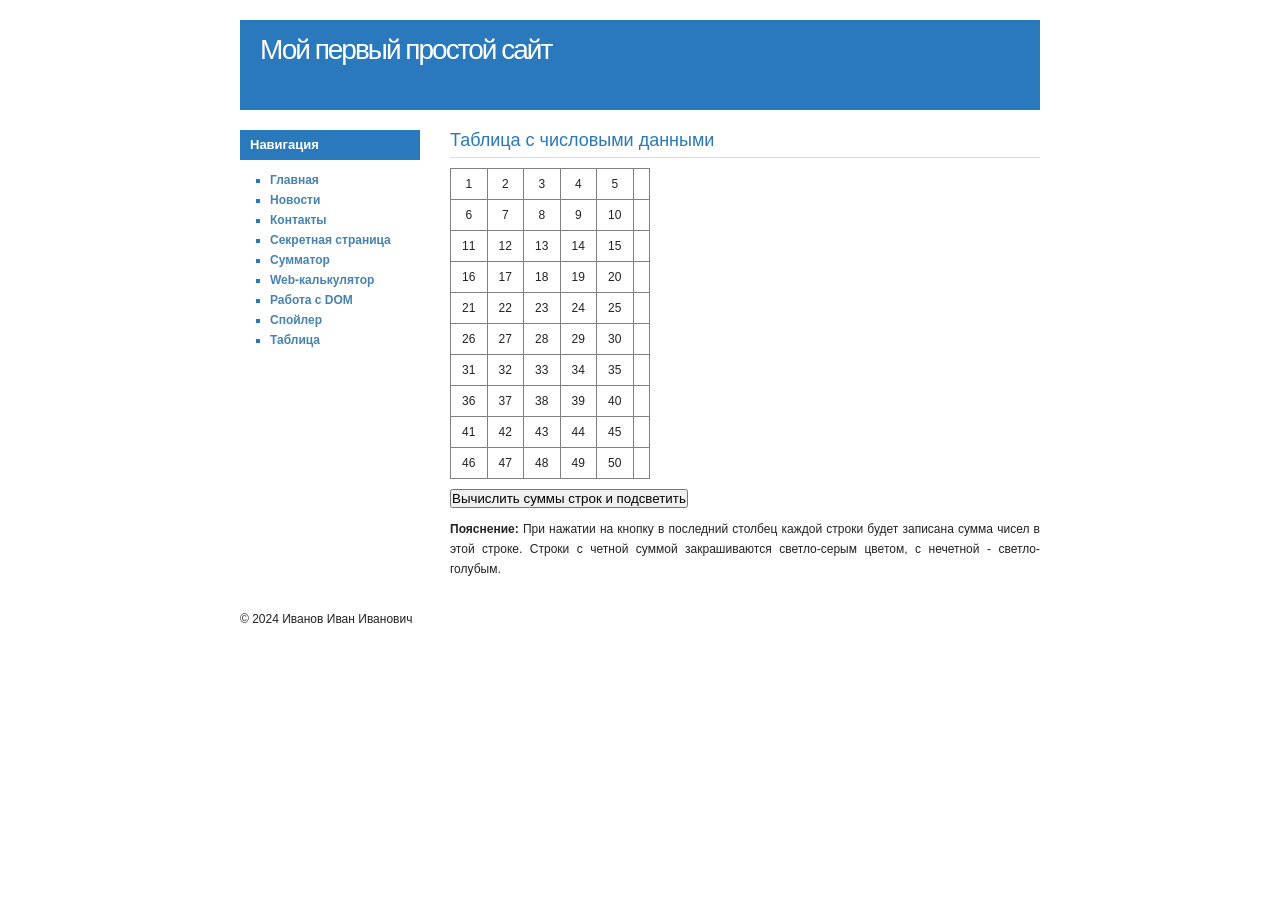
<file: table.html>
<!DOCTYPE html>
<html lang="ru">
<head>
    <meta charset="UTF-8">
    <meta name="author" content="Иванов Иван Иванович">
    <meta name="description" content="Таблица с числовыми данными">
    <title>Таблица - Мой первый простой сайт</title>
    <link rel="stylesheet" type="text/css" href="styles/style.css">
    
    <script type="text/javascript">
        function cols() {
            // получаем таблицу по id
            var tbl = document.getElementById('tbl1');
            // получаем массив строк таблицы
            var row = tbl.getElementsByTagName('tr');
            
            // в цикле проходим по всем строкам
            for (var i = 0; i < row.length; i++) {
                // для i-й строки получаем массив ее столбцов
                var col = row[i].getElementsByTagName('td');
                // вначале сумма элементов в строке = 0
                var s = 0;
                // проходим по всем столбцам строки кроме последнего
                for (var j = 0; j < col.length - 1; j++) {
                    // если в ячейке число, то суммируем его
                    var val = parseInt(col[j].innerHTML);
                    if (!isNaN(val)) {
                        s += val;
                    }
                }
                // в последнюю ячейку строки записываем найденную сумму
                col[col.length - 1].innerHTML = s;
                // если сумма в строке четная, заливаем строку светло-серым цветом
                if (s % 2 == 0) {
                    row[i].style.backgroundColor = 'lightgray';
                } else {
                    row[i].style.backgroundColor = 'lightblue';
                }
            }
        }
    </script>
</head>
<body>

<div id="main">
    <div id="header">
        <h1><a href="index.html">Мой первый простой сайт</a></h1>
    </div>
    
    <div id="content">
        <div id="left">
            <h2>Навигация</h2>
            <ul>
                <li><a href="index.html">Главная</a></li>
                <li><a href="news.html">Новости</a></li>
                <li><a href="contacts.html">Контакты</a></li>
                <li><a href="secret.html">Секретная страница</a></li>
                <li><a href="sum.html">Сумматор</a></li>
                <li><a href="calculator.html">Web-калькулятор</a></li>
                <li><a href="dom.html">Работа с DOM</a></li>
                <li><a href="spoyler.html">Спойлер</a></li>
                <li><a href="table.html">Таблица</a></li>
            </ul>
        </div>
        
        <div id="right">
            <h2>Таблица с числовыми данными</h2>
            
            <table width="200" border="1" id="tbl1">
                <tr>
                    <td>1</td><td>2</td><td>3</td><td>4</td><td>5</td><td></td>
                </tr>
                <tr>
                    <td>6</td><td>7</td><td>8</td><td>9</td><td>10</td><td></td>
                </tr>
                <tr>
                    <td>11</td><td>12</td><td>13</td><td>14</td><td>15</td><td></td>
                </tr>
                <tr>
                    <td>16</td><td>17</td><td>18</td><td>19</td><td>20</td><td></td>
                </tr>
                <tr>
                    <td>21</td><td>22</td><td>23</td><td>24</td><td>25</td><td></td>
                </tr>
                <tr>
                    <td>26</td><td>27</td><td>28</td><td>29</td><td>30</td><td></td>
                </tr>
                <tr>
                    <td>31</td><td>32</td><td>33</td><td>34</td><td>35</td><td></td>
                </tr>
                <tr>
                    <td>36</td><td>37</td><td>38</td><td>39</td><td>40</td><td></td>
                </tr>
                <tr>
                    <td>41</td><td>42</td><td>43</td><td>44</td><td>45</td><td></td>
                </tr>
                <tr>
                    <td>46</td><td>47</td><td>48</td><td>49</td><td>50</td><td></td>
                </tr>
            </table>
            
            <p><input type="button" value="Вычислить суммы строк и подсветить" onclick="cols()"></p>
            
            <p><strong>Пояснение:</strong> При нажатии на кнопку в последний столбец каждой строки будет записана сумма чисел в этой строке. Строки с четной суммой закрашиваются светло-серым цветом, с нечетной - светло-голубым.</p>
        </div>
        
        <div style="clear: both;"></div>
        
        <div id="footer">
            &copy; 2024 Иванов Иван Иванович
        </div>
    </div>
</div>

</body>
</html>
</file>
<file: styles/style.css>
/* Обнуление отступов для всех элементов */
* {
    margin: 0;
    padding: 0;
}

/* Стили для body */
body {
    background: #fff;
    font-family: Verdana, Arial, sans-serif;
    font-size: 12px;
    line-height: 20px;
    color: #222;
}

/* Основной контейнер */
#main {
    margin: 20px auto;
    width: 800px;
}

/* Шапка сайта */
#header {
    height: 90px;
    background: #2a79bc;
}

/* Заголовок H1 в шапке */
#header h1 {
    font-size: 28px;
    letter-spacing: -1px;
    padding: 20px 0 0 20px;
    color: #FF5500;
}

/* Ссылки в заголовке H1 */
#header h1 a {
    color: #fff;
    text-decoration: none;
    font-weight: 100;
    letter-spacing: -2px;
}

#header h1 a:hover {
    color: #111;
}

/* Контейнер контента */
#content {
    padding: 0px 0 0 0px;
}

/* Левая колонка (меню) */
#left {
    float: left;
    width: 180px;
    padding-top: 10px;
}

/* Заголовки H2 в левой колонке */
#left h2 {
    margin: 10px 0 0 0;
    padding-left: 10px;
    height: 30px;
    line-height: 30px;
    background: #2a79bc;
    color: #fff;
    font-size: 13px;
}

/* Списки в левой колонке */
#left ul {
    padding: 10px 0 15px 10px;
    list-style-type: square;
    color: #2979BD;
    padding-left: 30px;
}

#left ul li a {
    text-decoration: none;
    font-weight: 600;
    color: #4682B4;
}

#left ul li a:hover {
    text-decoration: underline;
    color: #2a52be;
}

/* Форма в левой колонке */
#left form {
    padding-left: 10px;
    padding-bottom: 15px;
    color: #2979BD;
    font-weight: 600;
}

#left form div {
    margin: 5px 0;
}

#left input[type="text"],
#left input[type="password"] {
    width: 150px;
    padding: 2px;
}

#left input[type="submit"],
.left-button {
    padding: 2px 10px;
    background-color: #2a79bc;
    color: white;
    border: none;
    cursor: pointer;
}

#left input[type="submit"]:hover {
    background-color: #1a5a8c;
}

/* Правая колонка (контент) */
#right {
    float: right;
    width: 590px;
    text-align: justify;
    padding-top: 5px;
    padding-bottom: 20px;
}

#right h2 {
    font-size: 18px;
    font-weight: 100;
    padding: 15px 0 7px 0;
    color: #2a79bc;
    border-bottom: 1px solid #ddd;
}

#right h3 {
    font-size: 16px;
    margin: 10px 0;
    color: #2a79bc;
}

#right p {
    margin: 10px 0;
}

#right ul {
    margin: 10px 0 10px 20px;
}

#right ul li {
    margin: 5px 0;
}

/* Стили для таблицы */
#right table {
    margin: 10px 0;
    border-collapse: collapse;
}

#right table td {
    padding: 5px;
    text-align: center;
}

#right input
</file>
